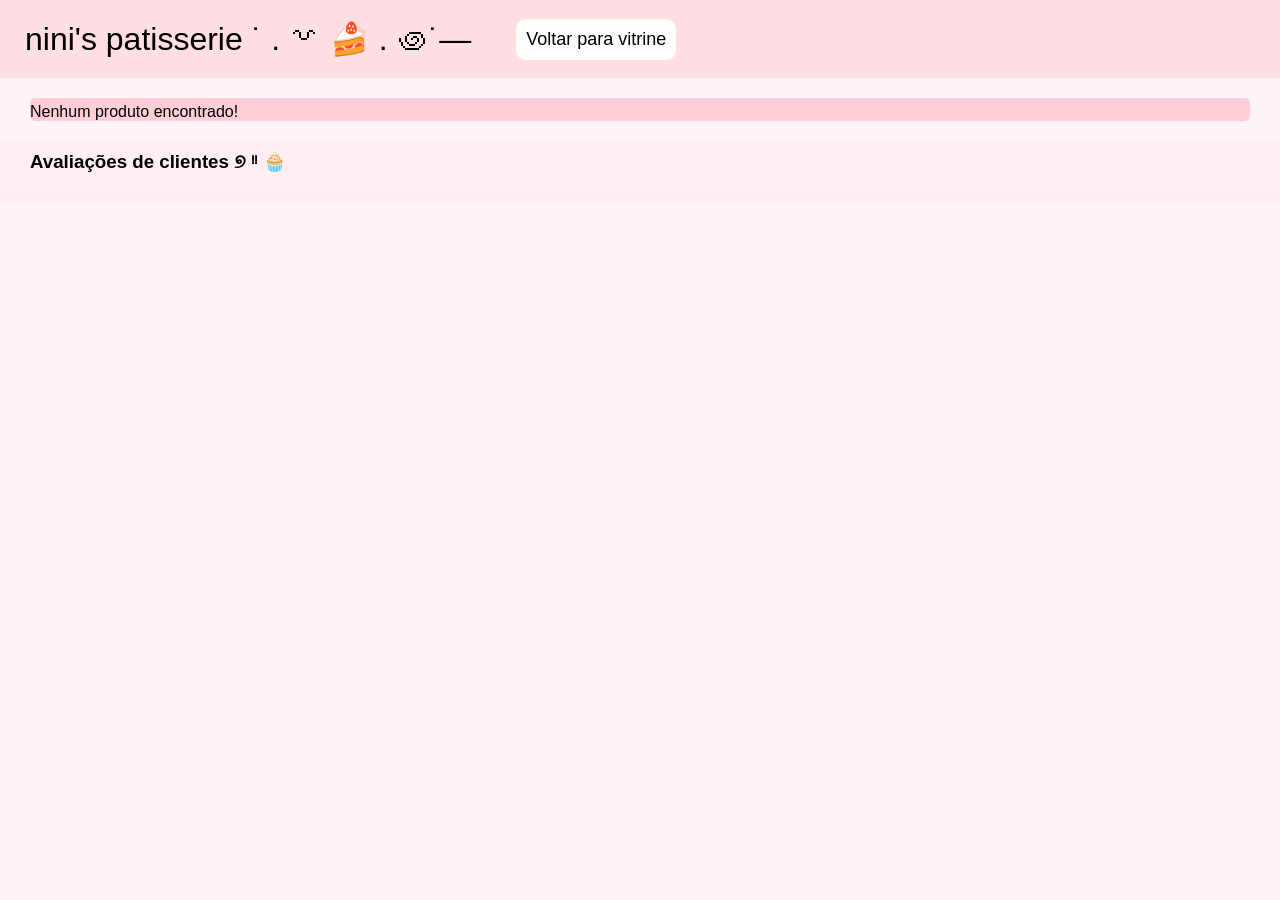
<file: public/details.html>
<!DOCTYPE html>
<html lang="pt-BR">

<head>
    <meta charset="UTF-8">
    <meta name="viewport" content="width=device-width, initial-scale=1.0">
    <link rel="stylesheet" href="./assets/css/styles.css">
    <title>Document</title>
</head>

<body>
    <header>
        <h1 id="nome-loja">nini's patisserie ˙ . ꒷ 🍰 . ಄˙—</h1>
        <a href="index.html" class="btn-det">
            Voltar para vitrine
        </a>
    </header>
    <div id="tela-det"></div>
    
    <h3 class="avaliacoes">Avaliações de clientes ୭ ᵎᵎ 🧁</h3>
    <div id="comentarios">
    </div>
    <script src="./assets/scripts/details.js"></script>
</body>

</html>
</file>
<file: public/assets/css/styles.css>
body{
    margin: 0px;
    padding: 0px;
    border: 0px;
    font-family: 'Gill Sans', 'Gill Sans MT', Calibri, 'Trebuchet MS', sans-serif;
    background-color: rgb(255, 245, 248);
}

header{
    background-color: rgb(255, 222, 228);
    display: flex;
    flex-direction: row;
    align-items: center;
}

#nome-loja{
    margin: 0;
    padding: 20px 25px;
    font-weight: 400;
}

#tela{
    margin: 5px 30px;
}

#vitrine{
    margin: 0 25px;
    margin-bottom: 15px;
    margin-top: 10px;
}

div#container-doces{
    display: flex;
    flex-wrap: wrap;
    gap: 30px;
    align-items: center;
    justify-content: center;
    margin-bottom: 30px;
}

#card-individual{
    display: flex;
    flex-direction: column;
    width: 300px;
    height: 520px;
    border-radius: 10px;
    padding: 10px;
    background-color: rgb(255, 222, 228);
}

.img-doce{
    width: 300px;
    height: 300px;
    object-fit: cover;
    border-radius: 10px;
}

.card-body{
    width: 100%;
    margin-top: 10px;
    flex-grow: 1;
}

h4.nome{
    margin: 0;
}

p.desc{
    margin: 0;
    margin-top: 10px;
    flex-grow: 1;
    margin-bottom: 15px;
    height: 60px;
    align-items: center;
    display: flex;
}

p{
    margin: 0;
    margin-top: 5px;
}

div.card-body > div.categoria{
    margin-top: auto;
    margin-bottom: 5px;
    font-weight: 600;
}

div.card-body > div.preco{
    margin-top: auto;
    font-size: 20px;
    font-weight: 400;
}
div.footer{
    display: flex;
    margin-top: auto;
}

a{
    text-decoration: none;
    color: black;
    font-size: 18px;
    padding: 10px;
    background-color: rgb(255, 238, 244);
    border-radius: 10px;
    align-items: center;
    transition: transform 0.2s ease-in;
}

a:visited{
    text-decoration: none;
    color: black;
}

a:hover{
    transform: scale(1.05);
}

/* detalhes */

a.btn-det{
    margin: 0;
    padding: 10px;
    font-size: 18px;
    height: auto;
    align-items: center;
    background-color: rgb(255, 254, 255);
    margin-left: 20px;
}

div#image-det > img{
    width: 400px;
    height: 400px;
    object-fit: cover;
    border-radius: 5px;
}

div#image-det{
    margin:  20px 25px;
}

div#tela-det{
    display: flex;
    flex-direction: row;
    background-color: rgb(255, 206, 214);
    align-items: flex-start;
    margin: 0 30px;
    margin-top: 20px;
    border-radius: 5px;
}

div#body-det{
    width: auto;
    height: auto;
}

.nome-det{
    margin: 0;
    margin-top: 20px;
    margin-bottom: 10px;
    font-size: 35px;
    font-weight: 600;
}

.preco-det{
    font-size: 30px;
}

.categoria-det{
    font-weight: 600;
    font-size: 18px;
}

.desc-longa{
    margin: 0;
    margin-top: 10px;
    font-size: 18px;
    text-align: justify;
    width: 90%;
}

div#array-tags{
    display: flex;
    flex-direction: row;
    gap: 10px;
    margin-top: 15px;
}

p.tag{
    background-color: rgb(255, 235, 239);
    border-radius: 5px;
    padding: 8px;
}

.comprar{
    margin-top: 40px;
    padding: 15px 30px;
    background-color: rgb(255, 107, 156);
    border-radius: 7px;
    border: none;
    font-size: 22px;
    font-weight: 300;
    transition: all 0.2s ease-in-out;
    cursor: pointer;
}

.comprar:hover{
    background-color: rgb(242, 60, 121);
    transform: scale(1.05);
}

.grafico{
    width: 500px;
    height: 400px;
    background-color: white;
    padding: 10px;
    justify-content: center;
    display: flex;
}
.grafico-notas{
    width: 500px;
    height: 400px;
    padding: 10px 15px;
    background-color: white;
    align-items: center;
    display: flex;
}

#local-api{
    display: flex;
    justify-content: center;
    gap: 150px;
    align-items: center;
    margin: 0 60px;
}

#titulo-grafico{
    font-weight: 600;
    font-size: 20px;
    margin: 10px 0;
}

#comentarios{
    display: flex;
    flex-direction: column;
    padding: 15px 30px;
    background-color: rgb(255, 239, 242);
}

.avaliacoes{
    margin: 0;
    margin-top: 20px;
    padding: 0 30px;
    padding-top: 10px;
    background-color: rgb(255, 239, 242);
}

h4.nome-cliente{
    margin: 0;
    font-size: 18px;
    height: auto;
}

#coment-individual{
    margin-top: 10px;
    background-color: rgb(255, 220, 225);
    border-radius: 8px;
    padding: 10px;
    width: 90%;
    display: flex;
    flex-direction: column;
    flex-wrap: wrap;
}

.nota{
    font-size: 18px;
    margin: 0;
}

.header-coment{
    margin-bottom: 10px;
}

.coment-texto{
    font-size: 15px;
}
</file>
